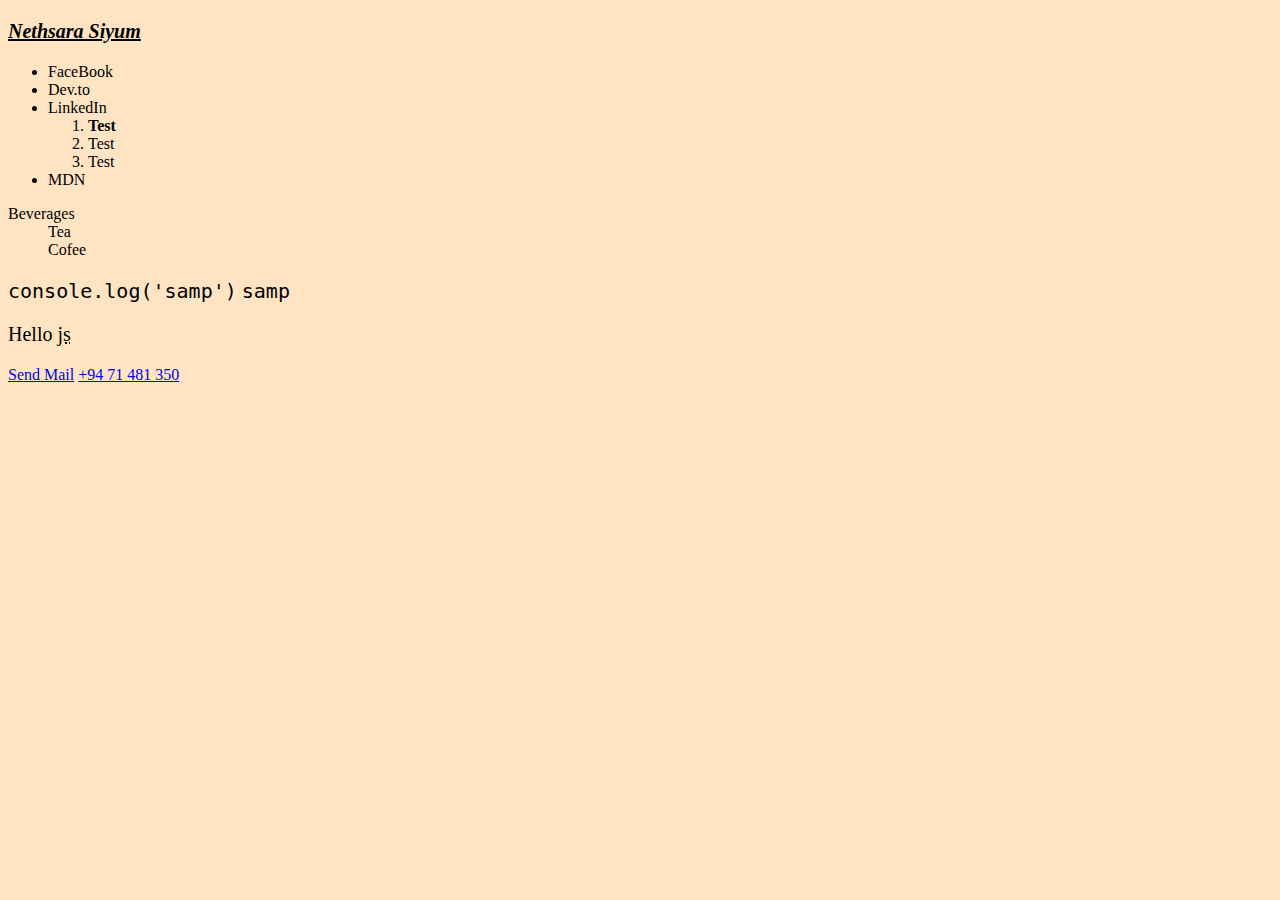
<file: index.html>
<!DOCTYPE html>
<html lang="en">
<head>
    <meta charset="UTF-8">
    <meta http-equiv="X-UA-Compatible" content="IE=edge">
    <meta name="author" content="Nethsara Siyum" />
    <meta
    name="description"
    content="I am a god at programming." />
    <meta name="viewport" content="width=device-width, initial-scale=1.0">
    <meta
        property="og:image"
        content="https://developer.mozilla.org/static/img/opengraph-logo.png" />
    <meta
        property="og:description"
        content="God Level Programmer here" />
    <meta property="og:title" content="Nethsara Siyum" />

    <title>Document</title>
    <link rel="shortcut icon" href="assets/icon/logo-black.ico" type="image/x-icon">

    <link rel="stylesheet" href="assets/css/style.css">
</head>
<body>
    <p><b><i><u>Nethsara Siyum</u></i></b></p>
    <ul>
        <li>FaceBook</li>
        <li>Dev.to</li>
        <li>LinkedIn
            <ol>
                <li><strong>Test</strong></li>
                <li>Test</li>
                <li>Test</li>
            </ol>
        </li>
        <li>MDN</li>
    </ul>

    <dl>
        <dt>Beverages</dt>
        <dd>Tea</dd>
        <dd>Cofee</dd>
    </dl>

    <p>
        <code>console.log('samp')</code>
        <samp>samp</samp>
    </p>

    <p>Hello <abbr title="JS">js</abbr></p>
    <a href="mailto:nethsarasiyum2@gmail.com">Send Mail</a>
    <a href="tel:+94714813250">+94 71 481 350</a>
</body>
</html>
</file>
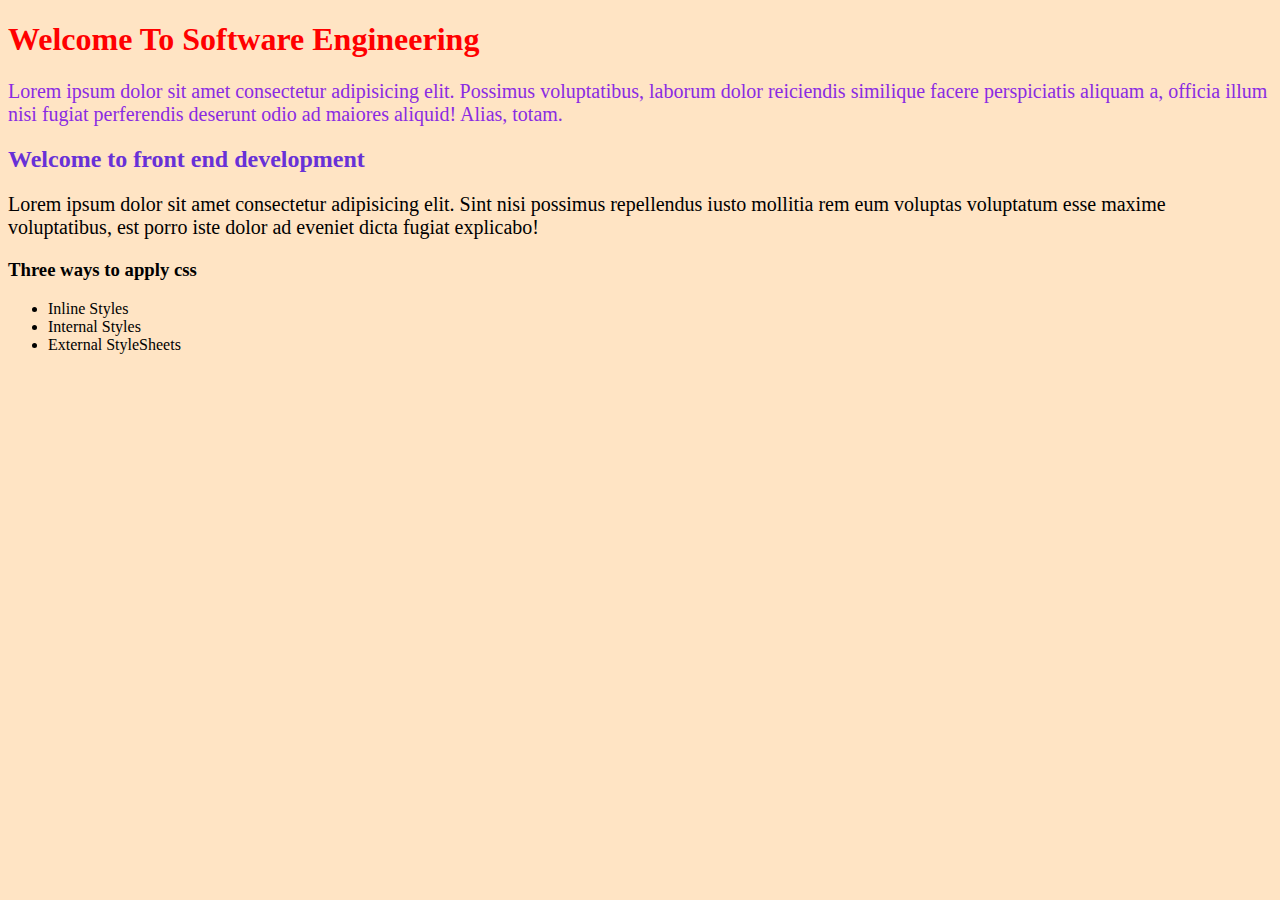
<file: css.html>
<!DOCTYPE html>
<html lang="en">
  <head>
    <meta charset="UTF-8" />
    <meta http-equiv="X-UA-Compatible" content="IE=edge" />
    <meta name="viewport" content="width=device-width, initial-scale=1.0" />
    <title>Document</title>
    <link rel="stylesheet" href="assets/css/style.css" />
  </head>
  <body>
    <h1>Welcome To Software Engineering</h1>

    <p id="first-p" class="main-text">
      Lorem ipsum dolor sit amet consectetur adipisicing elit. Possimus
      voluptatibus, laborum dolor reiciendis similique facere perspiciatis
      aliquam a, officia illum nisi fugiat perferendis deserunt odio ad maiores
      aliquid! Alias, totam.
    </p>

    <h2 att="hi">Welcome to front end development</h2>

    <p>
      Lorem ipsum dolor sit amet consectetur adipisicing elit. Sint nisi
      possimus repellendus iusto mollitia rem eum voluptas voluptatum esse
      maxime voluptatibus, est porro iste dolor ad eveniet dicta fugiat
      explicabo!
    </p>

    <h3>Three ways to apply css</h3>

    <ul>
      <li>Inline Styles</li>
      <li>Internal Styles</li>
      <li>External StyleSheets</li>
    </ul>
  </body>
</html>
</file>
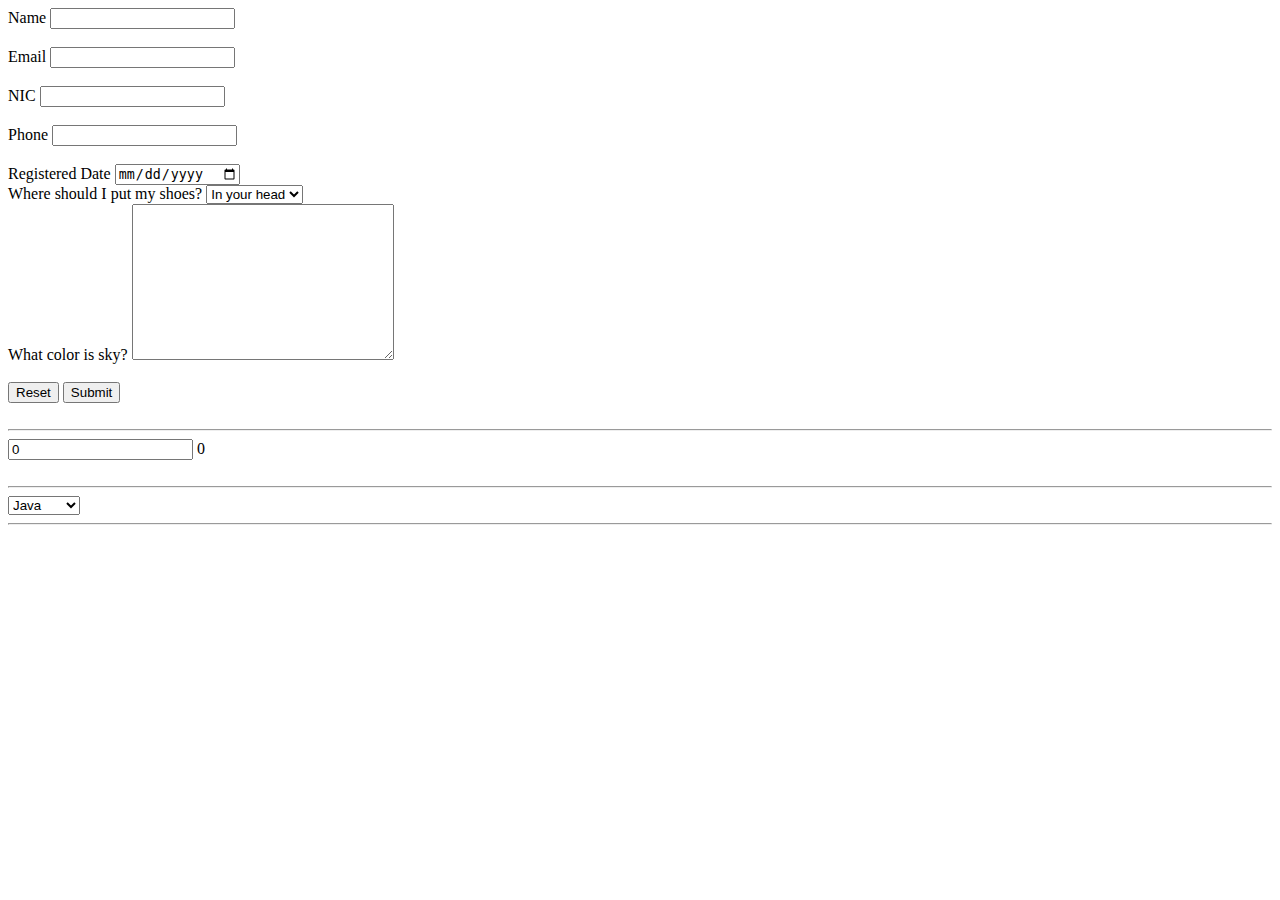
<file: form.html>
<!DOCTYPE html>
<html lang="en">
  <head>
    <meta charset="UTF-8" />
    <meta http-equiv="X-UA-Compatible" content="IE=edge" />
    <meta name="viewport" content="width=device-width, initial-scale=1.0" />
    <title>Document</title>
  </head>
  <body>
    <div class="form_holder">
      <form action="mailto:nethsarasiyum2@gmail.com" method="POST">
        <div class="form_field">
          <label for="name" class="form_label">Name</label>
          <input type="text" name="name" id="name" />
        </div>

        <br />
        <div class="form_field">
          <label for="email" class="form_label">Email</label>
          <input type="email" name="email" id="email" />
        </div>

        <br />
        <div class="form_field">
          <label for="nic" class="form_label">NIC</label>
          <input type="number" name="nic" id="nic" />
        </div>

        <br />

        <div class="form_field">
          <label for="phone" class="form_label">Phone</label>
          <input type="tel" name="phone" id="phone" />
        </div>

        <br />

        <div class="form_field">
          <label for="reg_date" class="form_label">Registered Date</label>
          <input type="date" name="reg_date" id="reg_date" />
        </div>

        <div class="form_field">
          <label for="where" class="form_label"
            >Where should I put my shoes?</label
          >
          <select name="where" id="where">
            <option value="head">In your head</option>
            <option value="foot">In your foot</option>
          </select>
        </div>

        <div class="form_field">
          <label for="text" class="form_label">What color is sky?</label>
          <textarea name="text" id="text" cols="30" rows="10"></textarea>
        </div>
        <br />
        <button type="reset">Reset</button>
        <button type="submit">Submit</button>
      </form>
    </div>

    <br />
    <hr />

    <form oninput="result.value=parseInt(a.value) + parseInt(b.value)">
      <input type="text" id="b" value="0" />
      <output name="result" for="b">0</output>
    </form>

    <br />
    <hr />

    <select name="text" id="text">
      <optgroup label="Languages">
        <option value="java">Java</option>
        <option value="js">JS</option>
      </optgroup>

      <optgroup label="FrameWorks">
        <option value="react">React</option>
      </optgroup>
    </select>

    <br />
    <hr />
  </body>
</html>
</file>
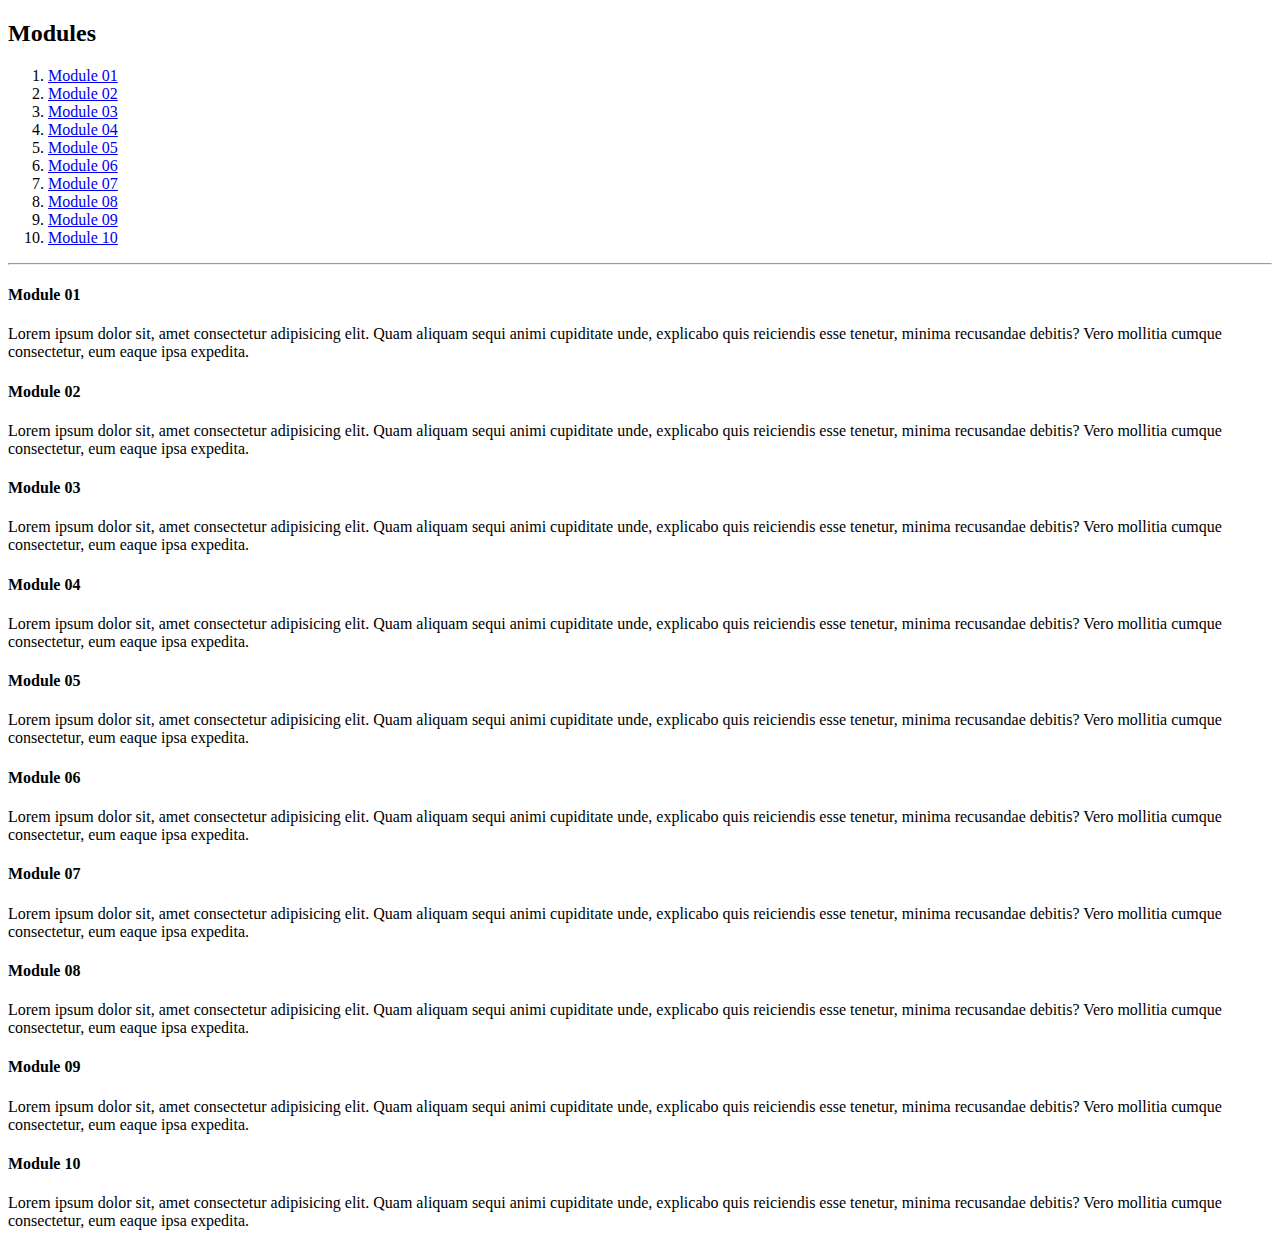
<file: hyperlinks2.html>
<!DOCTYPE html>
<html lang="en">
  <head>
    <meta charset="UTF-8" />
    <meta http-equiv="X-UA-Compatible" content="IE=edge" />
    <meta name="viewport" content="width=device-width, initial-scale=1.0" />
    <title>Module</title>
  </head>
  <body>
    <h2>Modules</h2>
    <ol>
      <li><a href="#m1">Module 01</a></li>
      <li><a href="#m2">Module 02</a></li>
      <li><a href="#m3">Module 03</a></li>
      <li><a href="#m4">Module 04</a></li>
      <li><a href="#m5">Module 05</a></li>
      <li><a href="#m6">Module 06</a></li>
      <li><a href="#m7">Module 07</a></li>
      <li><a href="#m8">Module 08</a></li>
      <li><a href="#m9">Module 09</a></li>
      <li><a href="#m10">Module 10</a></li>
    </ol>

    <hr />

    <h4 id="m1">Module 01</h4>
    <p>
      Lorem ipsum dolor sit, amet consectetur adipisicing elit. Quam aliquam
      sequi animi cupiditate unde, explicabo quis reiciendis esse tenetur,
      minima recusandae debitis? Vero mollitia cumque consectetur, eum eaque
      ipsa expedita.
    </p>

    <h4 id="m2">Module 02</h4>
    <p>
      Lorem ipsum dolor sit, amet consectetur adipisicing elit. Quam aliquam
      sequi animi cupiditate unde, explicabo quis reiciendis esse tenetur,
      minima recusandae debitis? Vero mollitia cumque consectetur, eum eaque
      ipsa expedita.
    </p>

    <h4 id="m3">Module 03</h4>
    <p>
      Lorem ipsum dolor sit, amet consectetur adipisicing elit. Quam aliquam
      sequi animi cupiditate unde, explicabo quis reiciendis esse tenetur,
      minima recusandae debitis? Vero mollitia cumque consectetur, eum eaque
      ipsa expedita.
    </p>

    <h4 id="m4">Module 04</h4>
    <p>
      Lorem ipsum dolor sit, amet consectetur adipisicing elit. Quam aliquam
      sequi animi cupiditate unde, explicabo quis reiciendis esse tenetur,
      minima recusandae debitis? Vero mollitia cumque consectetur, eum eaque
      ipsa expedita.
    </p>

    <h4 id="m5">Module 05</h4>
    <p>
      Lorem ipsum dolor sit, amet consectetur adipisicing elit. Quam aliquam
      sequi animi cupiditate unde, explicabo quis reiciendis esse tenetur,
      minima recusandae debitis? Vero mollitia cumque consectetur, eum eaque
      ipsa expedita.
    </p>

    <h4 id="m6">Module 06</h4>
    <p>
      Lorem ipsum dolor sit, amet consectetur adipisicing elit. Quam aliquam
      sequi animi cupiditate unde, explicabo quis reiciendis esse tenetur,
      minima recusandae debitis? Vero mollitia cumque consectetur, eum eaque
      ipsa expedita.
    </p>

    <h4 id="m7">Module 07</h4>
    <p>
      Lorem ipsum dolor sit, amet consectetur adipisicing elit. Quam aliquam
      sequi animi cupiditate unde, explicabo quis reiciendis esse tenetur,
      minima recusandae debitis? Vero mollitia cumque consectetur, eum eaque
      ipsa expedita.
    </p>

    <h4 id="m8">Module 08</h4>
    <p>
      Lorem ipsum dolor sit, amet consectetur adipisicing elit. Quam aliquam
      sequi animi cupiditate unde, explicabo quis reiciendis esse tenetur,
      minima recusandae debitis? Vero mollitia cumque consectetur, eum eaque
      ipsa expedita.
    </p>

    <h4 id="m9">Module 09</h4>
    <p>
      Lorem ipsum dolor sit, amet consectetur adipisicing elit. Quam aliquam
      sequi animi cupiditate unde, explicabo quis reiciendis esse tenetur,
      minima recusandae debitis? Vero mollitia cumque consectetur, eum eaque
      ipsa expedita.
    </p>

    <h4 id="m10">Module 10</h4>
    <p>
      Lorem ipsum dolor sit, amet consectetur adipisicing elit. Quam aliquam
      sequi animi cupiditate unde, explicabo quis reiciendis esse tenetur,
      minima recusandae debitis? Vero mollitia cumque consectetur, eum eaque
      ipsa expedita.
    </p>
  </body>
</html>
</file>
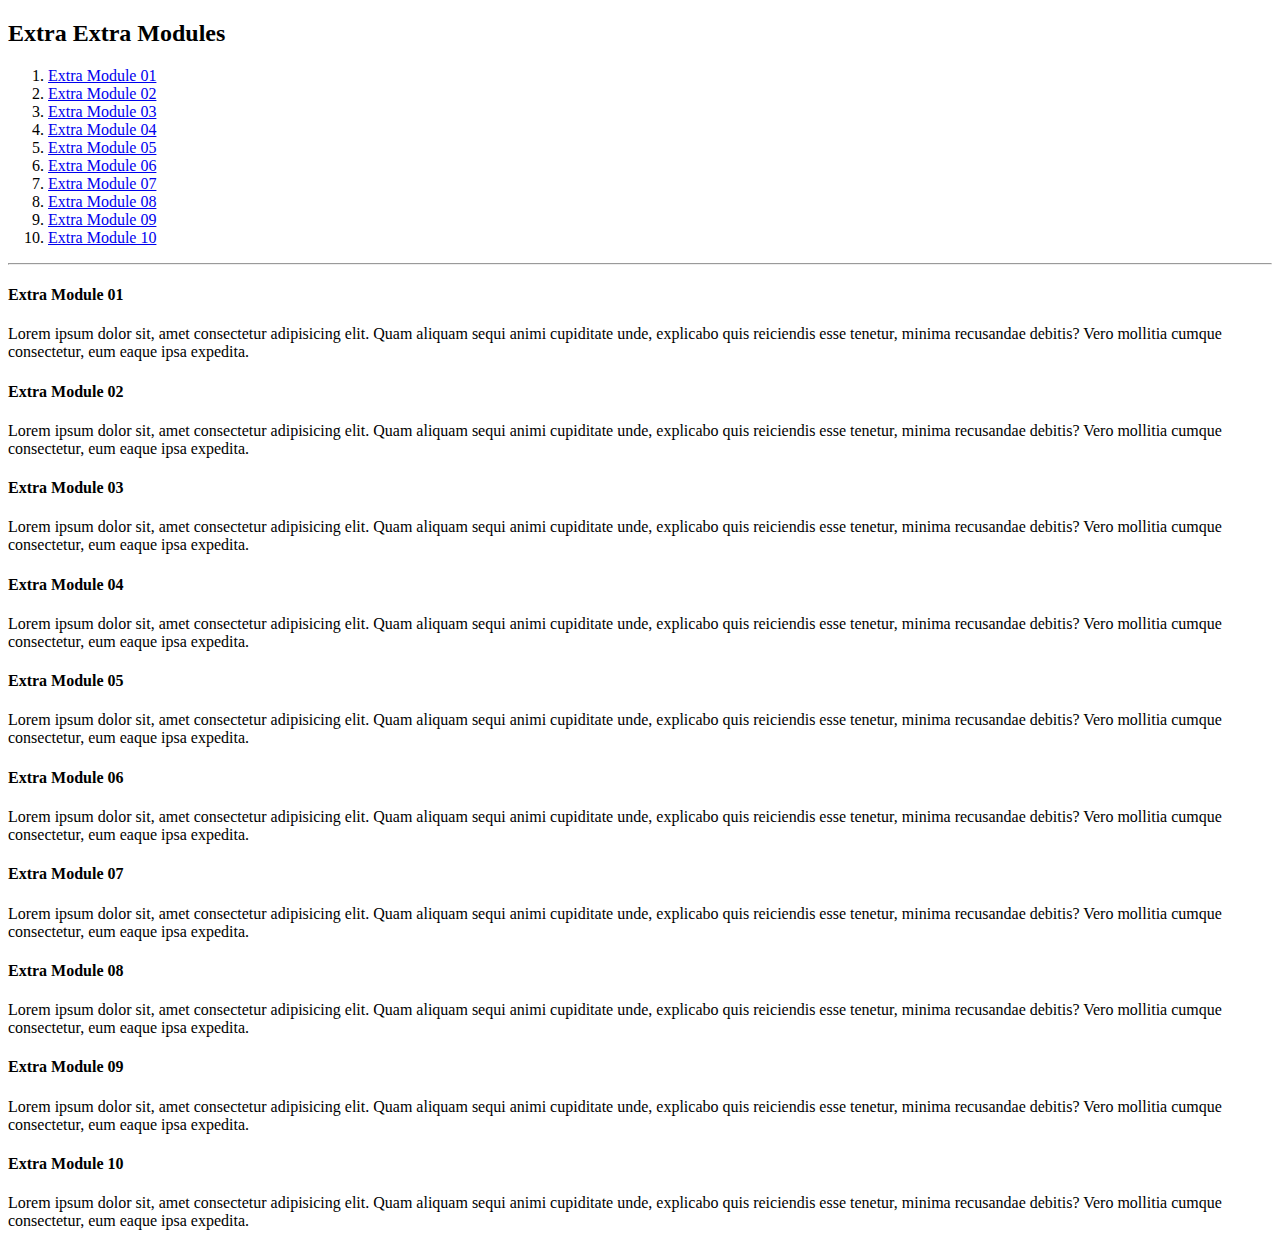
<file: hyperlinks3.html>
<!DOCTYPE html>
<html lang="en">
  <head>
    <meta charset="UTF-8" />
    <meta http-equiv="X-UA-Compatible" content="IE=edge" />
    <meta name="viewport" content="width=device-width, initial-scale=1.0" />
    <title>Extra Extra Module</title>
  </head>
  <body>
    <h2>Extra Extra Modules</h2>
    <ol>
      <li><a href="#em1">Extra Module 01</a></li>
      <li><a href="#em2">Extra Module 02</a></li>
      <li><a href="#em3">Extra Module 03</a></li>
      <li><a href="#em4">Extra Module 04</a></li>
      <li><a href="#em5">Extra Module 05</a></li>
      <li><a href="#em6">Extra Module 06</a></li>
      <li><a href="#em7">Extra Module 07</a></li>
      <li><a href="#em8">Extra Module 08</a></li>
      <li><a href="#em9">Extra Module 09</a></li>
      <li><a href="#em10">Extra Module 10</a></li>
    </ol>

    <hr />

    <h4 id="em1">Extra Module 01</h4>
    <p>
      Lorem ipsum dolor sit, amet consectetur adipisicing elit. Quam aliquam
      sequi animi cupiditate unde, explicabo quis reiciendis esse tenetur,
      minima recusandae debitis? Vero mollitia cumque consectetur, eum eaque
      ipsa expedita.
    </p>

    <h4 id="em2">Extra Module 02</h4>
    <p>
      Lorem ipsum dolor sit, amet consectetur adipisicing elit. Quam aliquam
      sequi animi cupiditate unde, explicabo quis reiciendis esse tenetur,
      minima recusandae debitis? Vero mollitia cumque consectetur, eum eaque
      ipsa expedita.
    </p>

    <h4 id="em3">Extra Module 03</h4>
    <p>
      Lorem ipsum dolor sit, amet consectetur adipisicing elit. Quam aliquam
      sequi animi cupiditate unde, explicabo quis reiciendis esse tenetur,
      minima recusandae debitis? Vero mollitia cumque consectetur, eum eaque
      ipsa expedita.
    </p>

    <h4 id="em4">Extra Module 04</h4>
    <p>
      Lorem ipsum dolor sit, amet consectetur adipisicing elit. Quam aliquam
      sequi animi cupiditate unde, explicabo quis reiciendis esse tenetur,
      minima recusandae debitis? Vero mollitia cumque consectetur, eum eaque
      ipsa expedita.
    </p>

    <h4 id="em5">Extra Module 05</h4>
    <p>
      Lorem ipsum dolor sit, amet consectetur adipisicing elit. Quam aliquam
      sequi animi cupiditate unde, explicabo quis reiciendis esse tenetur,
      minima recusandae debitis? Vero mollitia cumque consectetur, eum eaque
      ipsa expedita.
    </p>

    <h4 id="em6">Extra Module 06</h4>
    <p>
      Lorem ipsum dolor sit, amet consectetur adipisicing elit. Quam aliquam
      sequi animi cupiditate unde, explicabo quis reiciendis esse tenetur,
      minima recusandae debitis? Vero mollitia cumque consectetur, eum eaque
      ipsa expedita.
    </p>

    <h4 id="em7">Extra Module 07</h4>
    <p>
      Lorem ipsum dolor sit, amet consectetur adipisicing elit. Quam aliquam
      sequi animi cupiditate unde, explicabo quis reiciendis esse tenetur,
      minima recusandae debitis? Vero mollitia cumque consectetur, eum eaque
      ipsa expedita.
    </p>

    <h4 id="em8">Extra Module 08</h4>
    <p>
      Lorem ipsum dolor sit, amet consectetur adipisicing elit. Quam aliquam
      sequi animi cupiditate unde, explicabo quis reiciendis esse tenetur,
      minima recusandae debitis? Vero mollitia cumque consectetur, eum eaque
      ipsa expedita.
    </p>

    <h4 id="em9">Extra Module 09</h4>
    <p>
      Lorem ipsum dolor sit, amet consectetur adipisicing elit. Quam aliquam
      sequi animi cupiditate unde, explicabo quis reiciendis esse tenetur,
      minima recusandae debitis? Vero mollitia cumque consectetur, eum eaque
      ipsa expedita.
    </p>

    <h4 id="em10">Extra Module 10</h4>
    <p>
      Lorem ipsum dolor sit, amet consectetur adipisicing elit. Quam aliquam
      sequi animi cupiditate unde, explicabo quis reiciendis esse tenetur,
      minima recusandae debitis? Vero mollitia cumque consectetur, eum eaque
      ipsa expedita.
    </p>
  </body>
</html>
</file>
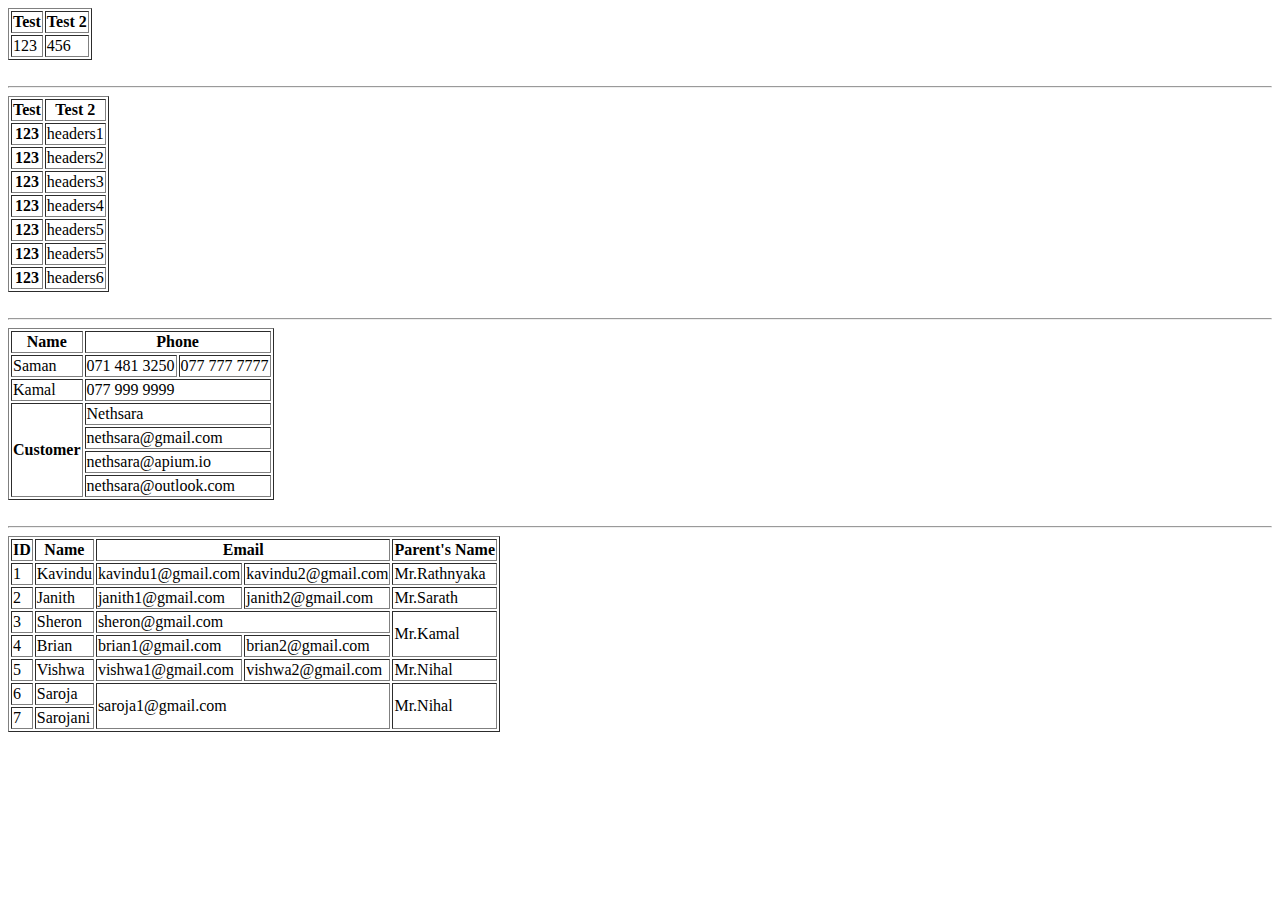
<file: table.html>
<!DOCTYPE html>
<html lang="en">
  <head>
    <meta charset="UTF-8" />
    <meta http-equiv="X-UA-Compatible" content="IE=edge" />
    <meta name="viewport" content="width=device-width, initial-scale=1.0" />
    <title>Document</title>
  </head>
  <body>
    <table border="1px">
      <thead>
        <th>Test</th>
        <th>Test 2</th>
      </thead>
      <tbody>
        <tr>
          <td>123</td>
          <td>456</td>
        </tr>
      </tbody>
    </table>

    <br />
    <hr />
    <table border="1px">
      <thead>
        <th id="test">Test</th>
        <th id="test2">Test 2</th>
      </thead>
      <tbody>
        <tr>
          <th id="123">123</th>
          <td headers="test 123">headers1</td>
        </tr>
        <tr>
          <th id="123">123</th>
          <td headers="test 123">headers2</td>
        </tr>
        <tr>
          <th id="123">123</th>
          <td headers="test 123">headers3</td>
        </tr>
        <tr>
          <th id="123">123</th>
          <td headers="test 123">headers4</td>
        </tr>
        <tr>
          <th id="123">123</th>
          <td headers="test 123">headers5</td>
        </tr>
        <tr>
          <th id="123">123</th>
          <td headers="test 123">headers5</td>
        </tr>
        <tr>
          <th id="123">123</th>
          <td headers="test 123">headers6</td>
        </tr>
      </tbody>
    </table>

    <br />
    <hr />

    <table border="1">
      <thead>
        <th>Name</th>
        <th colspan="2">Phone</th>
      </thead>
      <tbody>
        <tr>
          <td>Saman</td>
          <td>071 481 3250</td>
          <td>077 777 7777</td>
        </tr>
        <tr>
          <td>Kamal</td>
          <td colspan="2">077 999 9999</td>
        </tr>
        <tr>
          <th rowspan="4">Customer</th>
          <td colspan="2">Nethsara</td>
        </tr>
        <tr>
          <td colspan="2">nethsara@gmail.com</td>
        </tr>
        <tr>
          <td colspan="2">nethsara@apium.io</td>
        </tr>
        <tr>
          <td colspan="2">nethsara@outlook.com</td>
        </tr>
      </tbody>
    </table>

    <br />
    <hr />

    <table border="1">
      <thead>
        <th>ID</th>
        <th>Name</th>
        <th colspan="2">Email</th>
        <th>Parent's Name</th>
      </thead>
      <tbody>
        <tr>
          <td>1</td>
          <td>Kavindu</td>
          <td>kavindu1@gmail.com</td>
          <td>kavindu2@gmail.com</td>
          <td>Mr.Rathnyaka</td>
        </tr>
        <tr>
          <td>2</td>
          <td>Janith</td>
          <td>janith1@gmail.com</td>
          <td>janith2@gmail.com</td>
          <td>Mr.Sarath</td>
        </tr>
        <tr>
          <td>3</td>
          <td>Sheron</td>
          <td colspan="2">sheron@gmail.com</td>
          <td rowspan="2">Mr.Kamal</td>
        </tr>
        <tr>
          <td>4</td>
          <td>Brian</td>
          <td>brian1@gmail.com</td>
          <td>brian2@gmail.com</td>
        </tr>
        <tr>
          <td>5</td>
          <td>Vishwa</td>
          <td>vishwa1@gmail.com</td>
          <td>vishwa2@gmail.com</td>
          <td>Mr.Nihal</td>
        </tr>
        <tr>
          <td>6</td>
          <td>Saroja</td>
          <td colspan="2" rowspan="2">saroja1@gmail.com</td>
          <td rowspan="2">Mr.Nihal</td>
        </tr>
        <tr>
          <td>7</td>
          <td>Sarojani</td>
        </tr>
      </tbody>
    </table>
  </body>
</html>
</file>
<file: assets/css/style.css>
/* type selector */
h1 {
  color: red;
}
p {
  font-size: 20px;
}

/* class selectors */
.main-text {
  color: blue;
}

/* id selector */
#first-p {
  color: blueviolet;
}

/* universal selector */
* {
  background-color: bisque;
}

/* attribute selector */
h2[att] {
  color: brown;
}

h2[att="hi"] {
  color: rgb(104, 49, 215);
}
</file>
